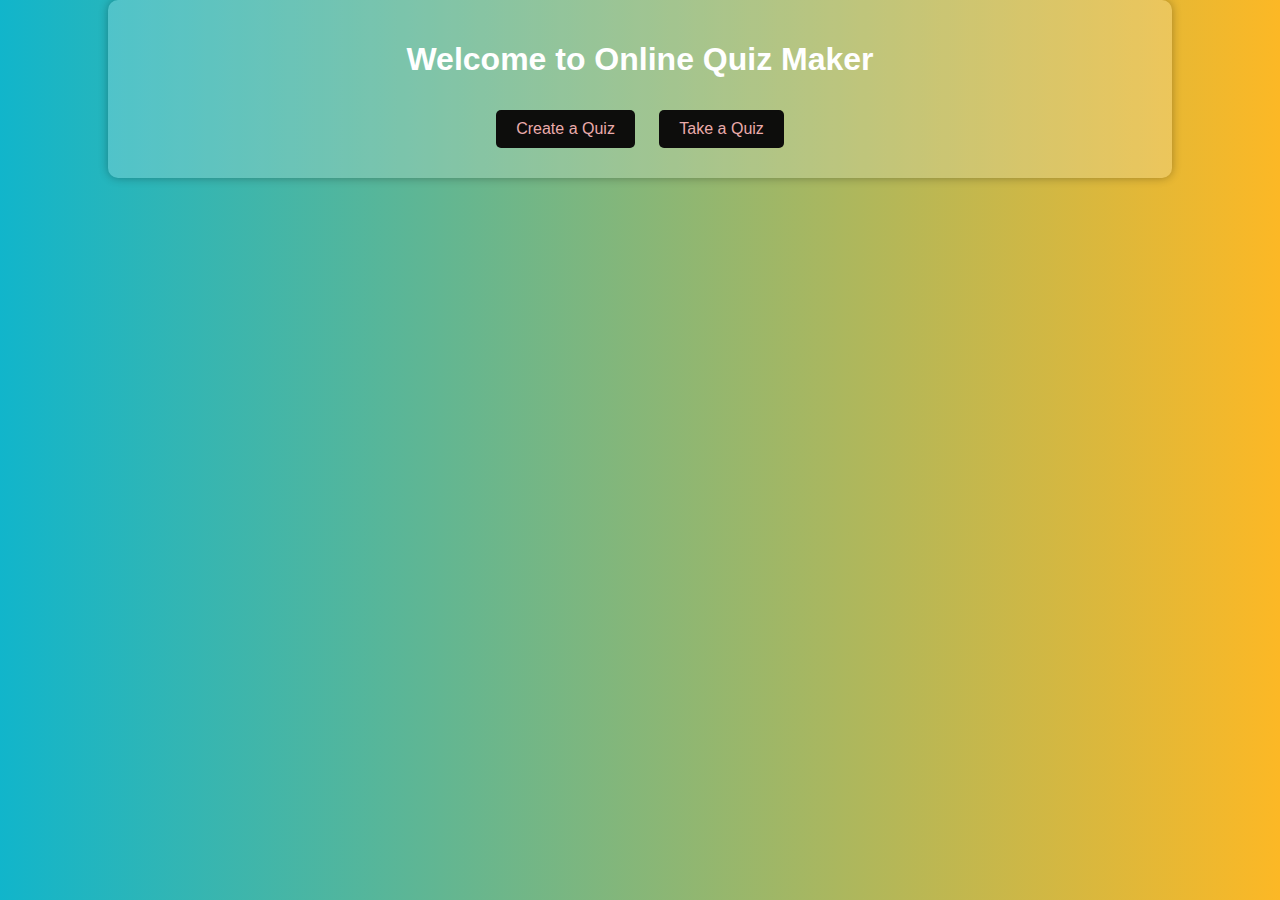
<file: codsoft/index.html>
<!-- index.html -->
<!DOCTYPE html>
<html lang="en">
<head>
    <meta charset="UTF-8">
    <meta name="viewport" content="width=device-width, initial-scale=1.0">
    <title>Online Quiz Maker</title>
    <link rel="stylesheet" href="styles.css">
</head>
<body>
    <div class="container">
        <h1>Welcome to Online Quiz Maker</h1>
        <a href="#" class="btn" onclick="showQuizCreation()">Create a Quiz</a>
        <a href="#" class="btn" onclick="showQuizTaking()">Take a Quiz</a>
    </div>
    
    <div class="container quiz-container" id="quizCreation">
        <h2>Create a Quiz</h2>
        <form id="quizForm">
            <input type="text" id="question" placeholder="Enter Question" required>
            <input type="text" id="option1" placeholder="Option 1" required>
            <input type="text" id="option2" placeholder="Option 2" required>
            <input type="text" id="option3" placeholder="Option 3" required>
            <input type="text" id="option4" placeholder="Option 4" required>
            <select id="correctAnswer">
                <option value="1">Option 1</option>
                <option value="2">Option 2</option>
                <option value="3">Option 3</option>
                <option value="4">Option 4</option>
            </select>
            <button type="submit">Save Question</button>
        </form>
    </div>
    
    <div class="container quiz-container" id="quizTaking">
        <h2>Take a Quiz</h2>
        <p id="quizQuestion"></p>
        <div id="quizOptions"></div>
        <button onclick="submitAnswer()">Submit</button>
    </div>
    
    <script src="script.js"></script>
</body>
</html>
</file>
<file: codsoft/styles.css>
body {
    font-family: Arial, sans-serif;
    margin: 0;
    padding: 0;
    text-align: center;
    background: linear-gradient(to right, #11b5cb, #fcb825);
    color: white;
}
.container {
    width: 80%;
    margin: auto;
    padding: 20px;
    background: rgba(255, 255, 255, 0.2);
    border-radius: 10px;
    box-shadow: 0 0 10px rgba(0, 0, 0, 0.3);
}
.btn {
    display: inline-block;
    padding: 10px 20px;
    margin: 10px;
    background: #0d0d0c;
    color: rgb(234, 171, 171);
    text-decoration: none;
    border-radius: 5px;
    transition: 0.3s;
}
.btn:hover {
    background: #00e6e6;
}
form {
    display: flex;
    flex-direction: column;
    align-items: center;
}
input, select, button {
    margin: 10px;
    padding: 10px;
    width: 80%;
    max-width: 400px;
    border-radius: 5px;
    border: none;
    outline: none;
}
.quiz-container {
    display: none;
}
</file>
